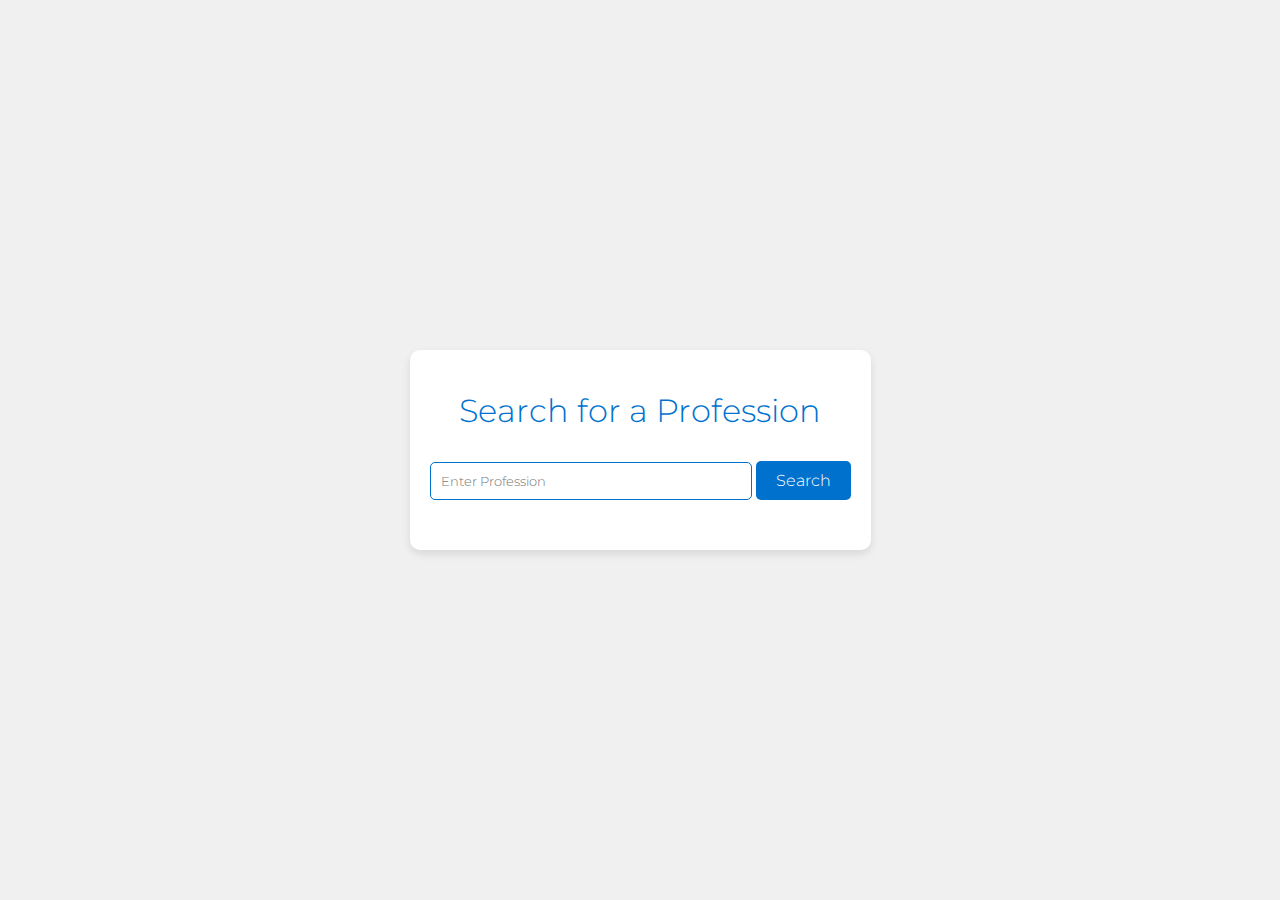
<file: CFC TEST/index.html>
<!DOCTYPE html>
<html lang="en">
<head>
    <meta charset="UTF-8">
    <meta name="viewport" content="width=device-width, initial-scale=1.0">
    <title>Profession Search</title>
    <link rel="stylesheet" href="styles.css">
</head>
<body>
    <div class="container">
        <h1>Search for a Profession</h1>
        <input type="text" id="searchInput" placeholder="Enter Profession">
        <button onclick="searchProfession()">Search</button>
        <div id="result"></div>
    </div>
    <script src="script.js"></script>
</body>
</html>
</file>
<file: CFC TEST/styles.css>
@import url('https://fonts.googleapis.com/css2?family=Montserrat:wght@300&display=swap');

body {
    font-family: 'Montserrat', sans-serif;
    display: flex;
    justify-content: center;
    align-items: center;
    height: 100vh;
    margin: 0;
    background-color: #f0f0f0;
}

.container {
    text-align: center;
    background: white;
    padding: 20px;
    border-radius: 10px;
    box-shadow: 0 4px 8px rgba(0, 0, 0, 0.1);
}

h1 {
    color: #0072ce;
    font-weight: 300; /* Montserrat Light */
}

input {
    padding: 10px;
    width: 300px;
    margin: 10px 0;
    border: 1px solid #0072ce;
    border-radius: 5px;
    font-family: 'Montserrat', sans-serif;
    font-weight: 300;
}

button {
    padding: 10px 20px;
    cursor: pointer;
    background-color: #0072ce;
    color: white;
    border: none;
    border-radius: 5px;
    font-size: 16px;
    margin-top: 10px;
    font-family: 'Montserrat', sans-serif;
    font-weight: 300;
}

button:hover {
    background-color: #005bb5;
}

#result {
    margin-top: 20px;
    font-size: 1.2em;
    font-weight: bold;
    color: #0072ce;
    font-family: 'Montserrat', sans-serif;
    font-weight: 300;
}
</file>
